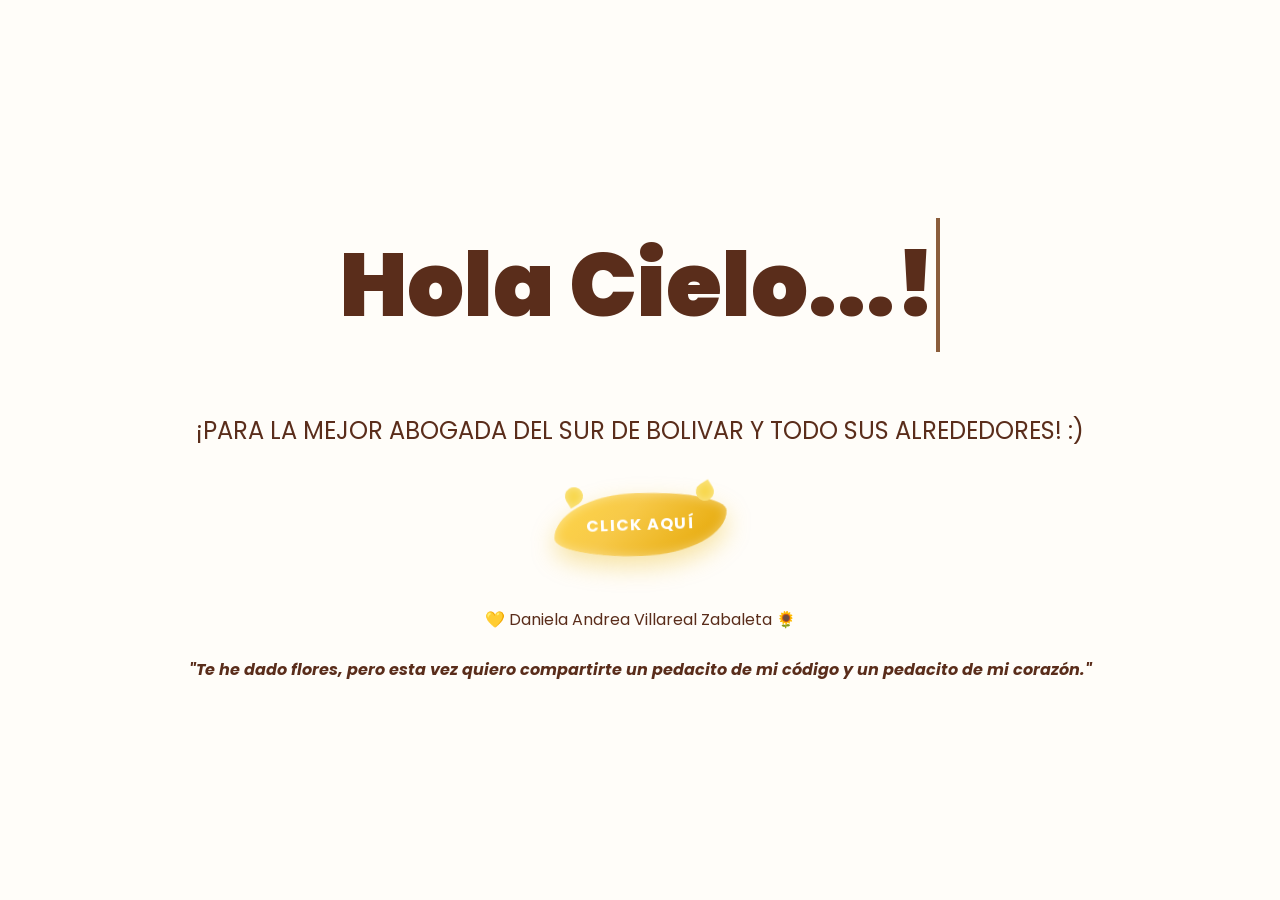
<file: index.html>
<!doctype html>
<html lang="es">
  <head>
    <meta charset="UTF-8" />
    <meta http-equiv="X-UA-Compatible" content="IE=edge" />
    <meta name="viewport" content="width=device-width, initial-scale=1.0" />
    <link rel="stylesheet" href="css/style.css" />
    <link rel="icon" href="img/flowers.png" type="image/x-icon" />
    <title>Flowers</title>
  </head>

  <body>
    <div class="greetings">
      <span class="typewriter-text">Hola Cielo...!</span>
    </div>
    <br />
    <div class="description">
      <span
        >¡PARA LA MEJOR ABOGADA DEL SUR DE BOLIVAR Y TODO SUS ALREDEDORES!
        :)</span
      >
    </div>
    <div class="flower-container">
      <!-- Las flores se agregarán y eliminarán aquí mediante JavaScript -->
    </div>
    <br />
    <div class="button">
      <button class="botones">
        <a href="flower.html" style="color: #fff">CLICK AQUÍ</a>
      </button>
    </div>
    <br />
    <br />
    <span>💛 Daniela Andrea Villareal Zabaleta 🌻</span>
    <br />
    <span
      ><b>
        <i>
          "Te he dado flores, pero esta vez quiero compartirte un pedacito de mi
          código y un pedacito de mi corazón."
        </i>
      </b></span
    >
    <script src="main.js"></script>
  </body>
</html>
</file>
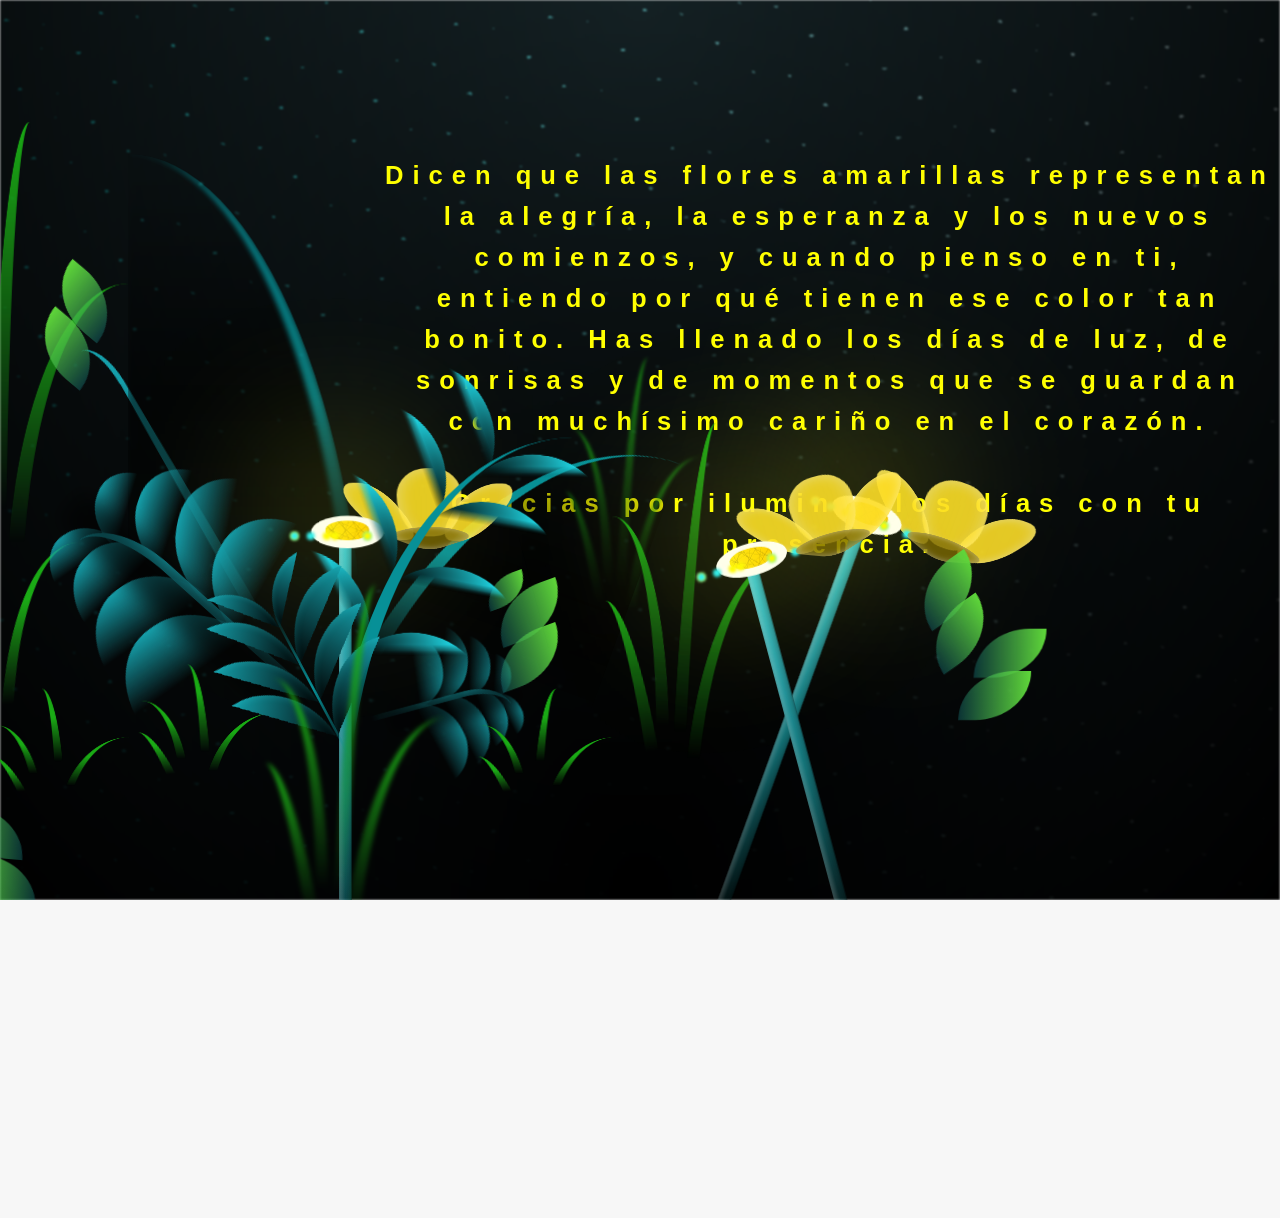
<file: flower.html>
<!doctype html>
<html lang="es">
  <head>
    <meta charset="UTF-8" />
    <meta http-equiv="X-UA-Compatible" content="IE=edge" />
    <meta name="viewport" content="width=device-width, initial-scale=1.0" />
    <link rel="stylesheet" href="css/style.css" />
    <link rel="stylesheet" href="css/main.css" />
    <link rel="icon" href="img/flowers.png" type="image/x-icon" />
    <title>Flower</title>
  </head>
  <body class="container">
    <audio src="sound/ChristianBasso&HaienQiu-Flowers.mp3" autoplay></audio>
    <div id="lyrics"></div>
    <h1 class="titulo">
      Dicen que las flores amarillas representan la alegría, la esperanza y los
      nuevos comienzos, y cuando pienso en ti, entiendo por qué tienen ese color
      tan bonito. Has llenado los días de luz, de sonrisas y de momentos que se
      guardan con muchísimo cariño en el corazón.
      <br />
      <br />
      Gracias por iluminar los días con tu presencia.
    </h1>

    <div class="night"></div>
    <div class="flower-container" aria-hidden="true"></div>
    <div class="flowers">
      <div class="flower flower--1">
        <div class="flower__leafs flower__leafs--1">
          <div class="flower__leaf flower__leaf--1"></div>
          <div class="flower__leaf flower__leaf--2"></div>
          <div class="flower__leaf flower__leaf--3"></div>
          <div class="flower__leaf flower__leaf--4"></div>
          <div class="flower__white-circle"></div>

          <div class="flower__light flower__light--1"></div>
          <div class="flower__light flower__light--2"></div>
          <div class="flower__light flower__light--3"></div>
          <div class="flower__light flower__light--4"></div>
          <div class="flower__light flower__light--5"></div>
          <div class="flower__light flower__light--6"></div>
          <div class="flower__light flower__light--7"></div>
          <div class="flower__light flower__light--8"></div>
        </div>
        <div class="flower__line">
          <div class="flower__line__leaf flower__line__leaf--1"></div>
          <div class="flower__line__leaf flower__line__leaf--2"></div>
          <div class="flower__line__leaf flower__line__leaf--3"></div>
          <div class="flower__line__leaf flower__line__leaf--4"></div>
          <div class="flower__line__leaf flower__line__leaf--5"></div>
          <div class="flower__line__leaf flower__line__leaf--6"></div>
        </div>
      </div>

      <div class="flower flower--2">
        <div class="flower__leafs flower__leafs--2">
          <div class="flower__leaf flower__leaf--1"></div>
          <div class="flower__leaf flower__leaf--2"></div>
          <div class="flower__leaf flower__leaf--3"></div>
          <div class="flower__leaf flower__leaf--4"></div>
          <div class="flower__white-circle"></div>

          <div class="flower__light flower__light--1"></div>
          <div class="flower__light flower__light--2"></div>
          <div class="flower__light flower__light--3"></div>
          <div class="flower__light flower__light--4"></div>
          <div class="flower__light flower__light--5"></div>
          <div class="flower__light flower__light--6"></div>
          <div class="flower__light flower__light--7"></div>
          <div class="flower__light flower__light--8"></div>
        </div>
        <div class="flower__line">
          <div class="flower__line__leaf flower__line__leaf--1"></div>
          <div class="flower__line__leaf flower__line__leaf--2"></div>
          <div class="flower__line__leaf flower__line__leaf--3"></div>
          <div class="flower__line__leaf flower__line__leaf--4"></div>
        </div>
      </div>

      <div class="flower flower--3">
        <div class="flower__leafs flower__leafs--3">
          <div class="flower__leaf flower__leaf--1"></div>
          <div class="flower__leaf flower__leaf--2"></div>
          <div class="flower__leaf flower__leaf--3"></div>
          <div class="flower__leaf flower__leaf--4"></div>
          <div class="flower__white-circle"></div>

          <div class="flower__light flower__light--1"></div>
          <div class="flower__light flower__light--2"></div>
          <div class="flower__light flower__light--3"></div>
          <div class="flower__light flower__light--4"></div>
          <div class="flower__light flower__light--5"></div>
          <div class="flower__light flower__light--6"></div>
          <div class="flower__light flower__light--7"></div>
          <div class="flower__light flower__light--8"></div>
        </div>
        <div class="flower__line">
          <div class="flower__line__leaf flower__line__leaf--1"></div>
          <div class="flower__line__leaf flower__line__leaf--2"></div>
          <div class="flower__line__leaf flower__line__leaf--3"></div>
          <div class="flower__line__leaf flower__line__leaf--4"></div>
        </div>
      </div>

      <div class="grow-ans" style="--d: 1.2s">
        <div class="flower__g-long">
          <div class="flower__g-long__top"></div>
          <div class="flower__g-long__bottom"></div>
        </div>
      </div>

      <div class="growing-grass">
        <div class="flower__grass flower__grass--1">
          <div class="flower__grass--top"></div>
          <div class="flower__grass--bottom"></div>
          <div class="flower__grass__leaf flower__grass__leaf--1"></div>
          <div class="flower__grass__leaf flower__grass__leaf--2"></div>
          <div class="flower__grass__leaf flower__grass__leaf--3"></div>
          <div class="flower__grass__leaf flower__grass__leaf--4"></div>
          <div class="flower__grass__leaf flower__grass__leaf--5"></div>
          <div class="flower__grass__leaf flower__grass__leaf--6"></div>
          <div class="flower__grass__leaf flower__grass__leaf--7"></div>
          <div class="flower__grass__leaf flower__grass__leaf--8"></div>
          <div class="flower__grass__overlay"></div>
        </div>
      </div>

      <div class="growing-grass">
        <div class="flower__grass flower__grass--2">
          <div class="flower__grass--top"></div>
          <div class="flower__grass--bottom"></div>
          <div class="flower__grass__leaf flower__grass__leaf--1"></div>
          <div class="flower__grass__leaf flower__grass__leaf--2"></div>
          <div class="flower__grass__leaf flower__grass__leaf--3"></div>
          <div class="flower__grass__leaf flower__grass__leaf--4"></div>
          <div class="flower__grass__leaf flower__grass__leaf--5"></div>
          <div class="flower__grass__leaf flower__grass__leaf--6"></div>
          <div class="flower__grass__leaf flower__grass__leaf--7"></div>
          <div class="flower__grass__leaf flower__grass__leaf--8"></div>
          <div class="flower__grass__overlay"></div>
        </div>
      </div>

      <div class="grow-ans" style="--d: 2.4s">
        <div class="flower__g-right flower__g-right--1">
          <div class="leaf"></div>
        </div>
      </div>

      <div class="grow-ans" style="--d: 2.8s">
        <div class="flower__g-right flower__g-right--2">
          <div class="leaf"></div>
        </div>
      </div>

      <div class="grow-ans" style="--d: 2.8s">
        <div class="flower__g-front">
          <div
            class="flower__g-front__leaf-wrapper flower__g-front__leaf-wrapper--1"
          >
            <div class="flower__g-front__leaf"></div>
          </div>
          <div
            class="flower__g-front__leaf-wrapper flower__g-front__leaf-wrapper--2"
          >
            <div class="flower__g-front__leaf"></div>
          </div>
          <div
            class="flower__g-front__leaf-wrapper flower__g-front__leaf-wrapper--3"
          >
            <div class="flower__g-front__leaf"></div>
          </div>
          <div
            class="flower__g-front__leaf-wrapper flower__g-front__leaf-wrapper--4"
          >
            <div class="flower__g-front__leaf"></div>
          </div>
          <div
            class="flower__g-front__leaf-wrapper flower__g-front__leaf-wrapper--5"
          >
            <div class="flower__g-front__leaf"></div>
          </div>
          <div
            class="flower__g-front__leaf-wrapper flower__g-front__leaf-wrapper--6"
          >
            <div class="flower__g-front__leaf"></div>
          </div>
          <div
            class="flower__g-front__leaf-wrapper flower__g-front__leaf-wrapper--7"
          >
            <div class="flower__g-front__leaf"></div>
          </div>
          <div
            class="flower__g-front__leaf-wrapper flower__g-front__leaf-wrapper--8"
          >
            <div class="flower__g-front__leaf"></div>
          </div>
          <div class="flower__g-front__line"></div>
        </div>
      </div>

      <div class="grow-ans" style="--d: 3.2s">
        <div class="flower__g-fr">
          <div class="leaf"></div>
          <div class="flower__g-fr__leaf flower__g-fr__leaf--1"></div>
          <div class="flower__g-fr__leaf flower__g-fr__leaf--2"></div>
          <div class="flower__g-fr__leaf flower__g-fr__leaf--3"></div>
          <div class="flower__g-fr__leaf flower__g-fr__leaf--4"></div>
          <div class="flower__g-fr__leaf flower__g-fr__leaf--5"></div>
          <div class="flower__g-fr__leaf flower__g-fr__leaf--6"></div>
          <div class="flower__g-fr__leaf flower__g-fr__leaf--7"></div>
          <div class="flower__g-fr__leaf flower__g-fr__leaf--8"></div>
        </div>
      </div>

      <div class="long-g long-g--0">
        <div class="grow-ans" style="--d: 3s">
          <div class="leaf leaf--0"></div>
        </div>
        <div class="grow-ans" style="--d: 2.2s">
          <div class="leaf leaf--1"></div>
        </div>
        <div class="grow-ans" style="--d: 3.4s">
          <div class="leaf leaf--2"></div>
        </div>
        <div class="grow-ans" style="--d: 3.6s">
          <div class="leaf leaf--3"></div>
        </div>
      </div>

      <div class="long-g long-g--1">
        <div class="grow-ans" style="--d: 3.6s">
          <div class="leaf leaf--0"></div>
        </div>
        <div class="grow-ans" style="--d: 3.8s">
          <div class="leaf leaf--1"></div>
        </div>
        <div class="grow-ans" style="--d: 4s">
          <div class="leaf leaf--2"></div>
        </div>
        <div class="grow-ans" style="--d: 4.2s">
          <div class="leaf leaf--3"></div>
        </div>
      </div>

      <div class="long-g long-g--2">
        <div class="grow-ans" style="--d: 4s">
          <div class="leaf leaf--0"></div>
        </div>
        <div class="grow-ans" style="--d: 4.2s">
          <div class="leaf leaf--1"></div>
        </div>
        <div class="grow-ans" style="--d: 4.4s">
          <div class="leaf leaf--2"></div>
        </div>
        <div class="grow-ans" style="--d: 4.6s">
          <div class="leaf leaf--3"></div>
        </div>
      </div>

      <div class="long-g long-g--3">
        <div class="grow-ans" style="--d: 4s">
          <div class="leaf leaf--0"></div>
        </div>
        <div class="grow-ans" style="--d: 4.2s">
          <div class="leaf leaf--1"></div>
        </div>
        <div class="grow-ans" style="--d: 3s">
          <div class="leaf leaf--2"></div>
        </div>
        <div class="grow-ans" style="--d: 3.6s">
          <div class="leaf leaf--3"></div>
        </div>
      </div>

      <div class="long-g long-g--4">
        <div class="grow-ans" style="--d: 4s">
          <div class="leaf leaf--0"></div>
        </div>
        <div class="grow-ans" style="--d: 4.2s">
          <div class="leaf leaf--1"></div>
        </div>
        <div class="grow-ans" style="--d: 3s">
          <div class="leaf leaf--2"></div>
        </div>
        <div class="grow-ans" style="--d: 3.6s">
          <div class="leaf leaf--3"></div>
        </div>
      </div>

      <div class="long-g long-g--5">
        <div class="grow-ans" style="--d: 4s">
          <div class="leaf leaf--0"></div>
        </div>
        <div class="grow-ans" style="--d: 4.2s">
          <div class="leaf leaf--1"></div>
        </div>
        <div class="grow-ans" style="--d: 3s">
          <div class="leaf leaf--2"></div>
        </div>
        <div class="grow-ans" style="--d: 3.6s">
          <div class="leaf leaf--3"></div>
        </div>
      </div>

      <div class="long-g long-g--6">
        <div class="grow-ans" style="--d: 4.2s">
          <div class="leaf leaf--0"></div>
        </div>
        <div class="grow-ans" style="--d: 4.4s">
          <div class="leaf leaf--1"></div>
        </div>
        <div class="grow-ans" style="--d: 4.6s">
          <div class="leaf leaf--2"></div>
        </div>
        <div class="grow-ans" style="--d: 4.8s">
          <div class="leaf leaf--3"></div>
        </div>
      </div>

      <div class="long-g long-g--7">
        <div class="grow-ans" style="--d: 3s">
          <div class="leaf leaf--0"></div>
        </div>
        <div class="grow-ans" style="--d: 3.2s">
          <div class="leaf leaf--1"></div>
        </div>
        <div class="grow-ans" style="--d: 3.5s">
          <div class="leaf leaf--2"></div>
        </div>
        <div class="grow-ans" style="--d: 3.6s">
          <div class="leaf leaf--3"></div>
        </div>
      </div>
    </div>
    <script src="anim.js"></script>
    <script src="main.js"></script>
  </body>
</html>
</file>
<file: css/style.css>
@import url('https://fonts.googleapis.com/css2?family=Poppins:ital,wght@0,500;1,900&display=swap');
:root {
    --title-size: clamp(3.2rem, 7vw, 7rem);
    --subtitle-size: clamp(1rem, 2.5vw, 1.5rem);
    --button-text-size: clamp(0.85rem, 1.6vw, 1rem);
    --button-padding-y: clamp(0.9rem, 1.7vw, 1.2rem);
    --button-padding-x: clamp(1.3rem, 4vw, 2rem);
}

html, body {
    margin: 0;
    width: 100%;
    height: 100%;
    max-width: 100%;
    overflow: hidden;
    overscroll-behavior: none;
}

*{
    font-family: 'Poppins',cursive;
    box-sizing: border-box;
}
body{
    color: #5a2d1b;
    width: 100%;
    min-height: 100dvh;
    display: flex;
    flex-direction: column;
    align-items: center;
    justify-content: center;
    background-color: #fffdf9;
    padding: 2rem 1rem;
    text-align: center;
    overflow: hidden;
    overscroll-behavior: none;
}

.botones{
    padding: 0;
    border: none;
    background: transparent;
    border-radius: 999px;
}

.botones a{
    position: relative;
    display: inline-flex;
    align-items: center;
    justify-content: center;
    padding: var(--button-padding-y) var(--button-padding-x);
    min-width: min(170px, 62vw);
    background: linear-gradient(135deg, #ffd74a 0%, #f7c948 40%, #e3a400 100%);
    color: #fff;
    border-radius: 48% 52% 50% 50% / 68% 32% 68% 32%;
    text-decoration: none;
    font-weight: 700;
    letter-spacing: 0.08em;
    box-shadow: 0 10px 24px rgba(231, 180, 0, 0.35), inset 0 0 12px rgba(255,255,255,0.42);
    transform: rotate(-2deg);
    transition: transform 0.25s ease, box-shadow 0.25s ease, filter 0.25s ease;
}

.botones a::before,
.botones a::after {
    content: "";
    position: absolute;
    width: 18px;
    height: 18px;
    background: #f8d74b;
    border-radius: 50% 50% 50% 0;
    box-shadow: inset 0 0 8px rgba(255,255,255,0.4);
    top: -8px;
}

.botones a::before {
    left: 12px;
    transform: rotate(-30deg);
}

.botones a::after {
    right: 12px;
    transform: rotate(150deg);
}

.botones a:hover {
    transform: rotate(2deg) scale(1.03);
    box-shadow: 0 14px 28px rgba(231, 180, 0, 0.42), inset 0 0 12px rgba(255,255,255,0.52);
    filter: brightness(1.04);
}

.botones a:focus{
    background: linear-gradient(135deg, #ffe77a 0%, #fcd53c 40%, #dd9d00 100%);
    outline: none;
}

.greetings{
    font-size: var(--title-size);
    font-weight: 900;
}

.typewriter-text {
    display: inline-block;
    overflow: hidden;
    white-space: nowrap;
    width: 0;
    border-right: 4px solid #8b5e3c;
    color: #5a2d1b;
    animation: typing 2.8s steps(10, end) 0.4s forwards,
               blink 0.75s step-end infinite 3.2s,
               glow 2.5s ease-in-out infinite;
}

@keyframes typing {
    from { width: 0; }
    to { width: 10ch; }
}

@keyframes blink {
    50% { border-color: transparent; }
}

@keyframes glow{
    0%, 100%{
        color: #5a2d1b;
        text-shadow: 0 0 12px rgba(139, 94, 60, 0.25), 0 0 30px rgba(139, 94, 60, 0.18);
    }
    10%, 90%{
        color: #3c2015;
        text-shadow: none;
    }
}

.description{
    font-size: var(--subtitle-size);
    margin-bottom: 20px;
    color: #5a2d1b;
}

.button a{
    text-decoration: none;
    font-size: var(--button-text-size);
    color: #111;
}

@media screen and (max-width: 574px){
    body {
        padding: 1.5rem 0.9rem;
        overflow: hidden;
        overscroll-behavior: none;
        min-height: 100dvh;
    }

    .greetings{
        display: block;
        font-size: var(--title-size);
        font-weight: 800;
        line-height: 1.1;
        text-align: center;
    }

    .description{
        font-size: var(--subtitle-size);
        line-height: 1.4;
        max-width: 90vw;
    }

    .button a{
        font-size: var(--button-text-size);
    }
}

.flower-container {
    position: fixed;
    inset: 0;
    pointer-events: none;
    z-index: 0;
    overflow: hidden;
}

.flower {
    width: 200px;
    height: 200px;
    margin: 10px;
    position: relative;
    z-index: 30;
}

.petal {
    position: absolute;
    top: -18px;
    left: 0;
    width: 14px;
    height: 24px;
    background: linear-gradient(180deg, #fff8b0 0%, #ffd93d 30%, #f4b400 100%);
    border-radius: 60% 0 60% 0;
    opacity: 0;
    box-shadow: 0 0 10px rgba(255, 216, 61, 0.8);
    transform: rotate(25deg);
    animation: petal-fall linear infinite;
}

@keyframes petal-fall {
    0% {
        opacity: 0;
        transform: translate3d(0, -20px, 0) rotate(0deg) scale(0.9);
    }
    12% {
        opacity: 1;
    }
    100% {
        opacity: 0;
        transform: translate3d(var(--drift), 110vh, 0) rotate(240deg) scale(1.1);
    }
}

.p1 { transform: translate(-50%, -50%) rotate(0deg); }
.p2 { transform: translate(-50%, -50%) rotate(36deg); }
.p3 { transform: translate(-50%, -50%) rotate(72deg); }
.p4 { transform: translate(-50%, -50%) rotate(108deg); }
.p5 { transform: translate(-50%, -50%) rotate(144deg); }
.p6 { transform: translate(-50%, -50%) rotate(180deg); }
.p7 { transform: translate(-50%, -50%) rotate(216deg); }
.p8 { transform: translate(-50%, -50%) rotate(252deg); }
.p9 { transform: translate(-50%, -50%) rotate(288deg); }
.p10 { transform: translate(-50%, -50%) rotate(324deg); }

@keyframes fadeInPetal {
    from {
        opacity: 0;
    }
    to {
        opacity: 1;
    }
}

@keyframes fadeOutPetal {
    from {
        opacity: 1;
    }
    to {
        opacity: 0;
    }
}
</file>
<file: css/main.css>
*,
*::after,
*::before {
  padding: 0;
  margin: 0;
  box-sizing: border-box;
}

:root {
  --dark-color: #000;
  --title-size: clamp(1rem, 2vw, 2.1rem);
  --lyrics-size: clamp(0.8rem, 1.7vw, 1.8rem);
}

html, body {
  width: 100%;
  height: 100%;
  max-width: 100%;
  overflow: hidden;
  overscroll-behavior: none;
}

body {
  position: relative;
  display: flex;
  align-items: flex-end;
  justify-content: center;
  min-height: 100dvh;
  background-color: var(--dark-color);
  overflow: hidden;
  overscroll-behavior: none;
  perspective: 1000px;
  padding: 1.5rem;
}

#lyrics {
  font-size: var(--lyrics-size);
  font-family: "Franklin Gothic Medium", "Arial Narrow", Arial, sans-serif;
  color: white;
  position: absolute;
  margin-bottom: 20%;
  z-index: 1;
  font-weight: bold;
  letter-spacing: 0.2em;
}

.titulo {
  max-width: min(90vw, 900px);
  margin-bottom: 180px;
  font-size: var(--title-size);
  font-family: "Arial Narrow", Arial, sans-serif;
  color: yellow;
  position: absolute;
  font-weight: bold;
  letter-spacing: clamp(0.08rem, 0.7vw, 0.6rem);
  opacity: 0;
  animation: fadeIn 3s ease-in-out forwards;
  text-align: center;
  line-height: 1.6;
}
@keyframes fadeIn {
  from {
    opacity: 0;
  }
  to {
    opacity: 1;
  }
}

.night {
  z-index: -1;
  position: absolute;
  left: 50%;
  top: 0;
  transform: translateX(-50%);
  width: 100%;
  height: 100%;
  filter: blur(0.1vmin);
  background-image: radial-gradient(
      ellipse at top,
      transparent 0%,
      var(--dark-color)
    ),
    radial-gradient(
      ellipse at bottom,
      var(--dark-color),
      rgba(145, 233, 255, 0.2)
    ),
    repeating-linear-gradient(
      220deg,
      rgb(0, 0, 0) 0px,
      rgb(0, 0, 0) 19px,
      transparent 19px,
      transparent 22px
    ),
    repeating-linear-gradient(
      189deg,
      rgb(0, 0, 0) 0px,
      rgb(0, 0, 0) 19px,
      transparent 19px,
      transparent 22px
    ),
    repeating-linear-gradient(
      148deg,
      rgb(0, 0, 0) 0px,
      rgb(0, 0, 0) 19px,
      transparent 19px,
      transparent 22px
    ),
    linear-gradient(90deg, rgb(0, 255, 250), rgb(240, 240, 240));
}

.flowers {
  position: relative;
  width: min(90vw, 1000px);
  height: min(80vh, 900px);
  transform: scale(0.9);
  transform-origin: center bottom;
}

@media only screen and (max-width: 600px) {
  body {
    padding: 1rem;
  }

  #lyrics {
    font-size: clamp(0.7rem, 2.4vw, 0.95rem);
    margin-bottom: 54vh;
    letter-spacing: 0.15em;
    max-width: 90vw;
    text-align: center;
  }

  .titulo {
    max-width: 92vw;
    margin-bottom: 14rem;
    font-size: clamp(0.9rem, 3.2vw, 1.4rem);
    letter-spacing: 0.1em;
    line-height: 1.5;
  }

  .flowers {
    width: 110vw;
    height: 75vh;
    margin-bottom: 5vh;
    transform: scale(0.68);
    transform-origin: center bottom;
  }
}

.flower {
  position: absolute;
  bottom: 10vmin;
  transform-origin: bottom center;
  z-index: 10;
  --fl-speed: 0.8s;
}
.flower--1 {
  -webkit-animation: moving-flower-1 4s linear infinite;
  animation: moving-flower-1 4s linear infinite;
}
.flower--1 .flower__line {
  height: 70vmin;
  -webkit-animation-delay: 0.3s;
  animation-delay: 0.3s;
}
.flower--1 .flower__line__leaf--1 {
  -webkit-animation: blooming-leaf-right var(--fl-speed) 1.6s backwards;
  animation: blooming-leaf-right var(--fl-speed) 1.6s backwards;
}
.flower--1 .flower__line__leaf--2 {
  -webkit-animation: blooming-leaf-right var(--fl-speed) 1.4s backwards;
  animation: blooming-leaf-right var(--fl-speed) 1.4s backwards;
}
.flower--1 .flower__line__leaf--3 {
  -webkit-animation: blooming-leaf-left var(--fl-speed) 1.2s backwards;
  animation: blooming-leaf-left var(--fl-speed) 1.2s backwards;
}
.flower--1 .flower__line__leaf--4 {
  -webkit-animation: blooming-leaf-left var(--fl-speed) 1s backwards;
  animation: blooming-leaf-left var(--fl-speed) 1s backwards;
}
.flower--1 .flower__line__leaf--5 {
  -webkit-animation: blooming-leaf-right var(--fl-speed) 1.8s backwards;
  animation: blooming-leaf-right var(--fl-speed) 1.8s backwards;
}
.flower--1 .flower__line__leaf--6 {
  -webkit-animation: blooming-leaf-left var(--fl-speed) 2s backwards;
  animation: blooming-leaf-left var(--fl-speed) 2s backwards;
}
.flower--2 {
  left: 50%;
  transform: rotate(20deg);
  -webkit-animation: moving-flower-2 4s linear infinite;
  animation: moving-flower-2 4s linear infinite;
}
.flower--2 .flower__line {
  height: 60vmin;
  -webkit-animation-delay: 0.6s;
  animation-delay: 0.6s;
}
.flower--2 .flower__line__leaf--1 {
  -webkit-animation: blooming-leaf-right var(--fl-speed) 1.9s backwards;
  animation: blooming-leaf-right var(--fl-speed) 1.9s backwards;
}
.flower--2 .flower__line__leaf--2 {
  -webkit-animation: blooming-leaf-right var(--fl-speed) 1.7s backwards;
  animation: blooming-leaf-right var(--fl-speed) 1.7s backwards;
}
.flower--2 .flower__line__leaf--3 {
  -webkit-animation: blooming-leaf-left var(--fl-speed) 1.5s backwards;
  animation: blooming-leaf-left var(--fl-speed) 1.5s backwards;
}
.flower--2 .flower__line__leaf--4 {
  -webkit-animation: blooming-leaf-left var(--fl-speed) 1.3s backwards;
  animation: blooming-leaf-left var(--fl-speed) 1.3s backwards;
}
.flower--3 {
  left: 50%;
  transform: rotate(-15deg);
  -webkit-animation: moving-flower-3 4s linear infinite;
  animation: moving-flower-3 4s linear infinite;
}
.flower--3 .flower__line {
  -webkit-animation-delay: 0.9s;
  animation-delay: 0.9s;
}
.flower--3 .flower__line__leaf--1 {
  -webkit-animation: blooming-leaf-right var(--fl-speed) 2.5s backwards;
  animation: blooming-leaf-right var(--fl-speed) 2.5s backwards;
}
.flower--3 .flower__line__leaf--2 {
  -webkit-animation: blooming-leaf-right var(--fl-speed) 2.3s backwards;
  animation: blooming-leaf-right var(--fl-speed) 2.3s backwards;
}
.flower--3 .flower__line__leaf--3 {
  -webkit-animation: blooming-leaf-left var(--fl-speed) 2.1s backwards;
  animation: blooming-leaf-left var(--fl-speed) 2.1s backwards;
}
.flower--3 .flower__line__leaf--4 {
  -webkit-animation: blooming-leaf-left var(--fl-speed) 1.9s backwards;
  animation: blooming-leaf-left var(--fl-speed) 1.9s backwards;
}
.flower__leafs {
  position: relative;
  -webkit-animation: blooming-flower 2s backwards;
  animation: blooming-flower 2s backwards;
}
.flower__leafs--1 {
  -webkit-animation-delay: 1.1s;
  animation-delay: 1.1s;
}
.flower__leafs--2 {
  -webkit-animation-delay: 1.4s;
  animation-delay: 1.4s;
}
.flower__leafs--3 {
  -webkit-animation-delay: 1.7s;
  animation-delay: 1.7s;
}
.flower__leafs::after {
  content: "";
  position: absolute;
  left: 0;
  top: 0;
  transform: translate(-50%, -100%);
  width: 8vmin;
  height: 8vmin;
  background-color: #f9fd25;
  /* background-color: #fd2525; */
  filter: blur(10vmin);
}
.flower__leaf {
  position: absolute;
  bottom: 0;
  left: 50%;
  width: 8vmin;
  height: 11vmin;
  border-radius: 51% 49% 47% 53%/44% 45% 55% 69%;
  background-color: #253bfd;
  background-color: #fddd25;
  transform-origin: bottom center;
  opacity: 0.9;
  box-shadow: inset 0 0 2vmin rgba(255, 255, 255, 0.5);
}
.flower__leaf--1 {
  transform: translate(-10%, 1%) rotateY(40deg) rotateX(-50deg);
}
.flower__leaf--2 {
  transform: translate(-50%, -4%) rotateX(40deg);
}
.flower__leaf--3 {
  transform: translate(-90%, 0%) rotateY(45deg) rotateX(50deg);
}
.flower__leaf--4 {
  width: 8vmin;
  height: 8vmin;
  transform-origin: bottom left;
  border-radius: 4vmin 10vmin 4vmin 4vmin;
  transform: translate(0%, 18%) rotateX(70deg) rotate(-43deg);
  background-color: #7c6901;
  z-index: 1;
  opacity: 0.8;
}
.flower__white-circle {
  position: absolute;
  left: -3.5vmin;
  top: -3vmin;
  width: 9vmin;
  height: 4vmin;
  border-radius: 50%;
  background-color: #fff;
}
.flower__white-circle::after {
  content: "";
  position: absolute;
  left: 50%;
  top: 45%;
  transform: translate(-50%, -50%);
  width: 60%;
  height: 60%;
  border-radius: inherit;
  background-image: repeating-linear-gradient(
      135deg,
      rgba(0, 0, 0, 0.03) 0px,
      rgba(0, 0, 0, 0.03) 1px,
      transparent 1px,
      transparent 12px
    ),
    repeating-linear-gradient(
      45deg,
      rgba(0, 0, 0, 0.03) 0px,
      rgba(0, 0, 0, 0.03) 1px,
      transparent 1px,
      transparent 12px
    ),
    repeating-linear-gradient(
      67.5deg,
      rgba(0, 0, 0, 0.03) 0px,
      rgba(0, 0, 0, 0.03) 1px,
      transparent 1px,
      transparent 12px
    ),
    repeating-linear-gradient(
      135deg,
      rgba(0, 0, 0, 0.03) 0px,
      rgba(0, 0, 0, 0.03) 1px,
      transparent 1px,
      transparent 12px
    ),
    repeating-linear-gradient(
      45deg,
      rgba(0, 0, 0, 0.03) 0px,
      rgba(0, 0, 0, 0.03) 1px,
      transparent 1px,
      transparent 12px
    ),
    repeating-linear-gradient(
      112.5deg,
      rgba(0, 0, 0, 0.03) 0px,
      rgba(0, 0, 0, 0.03) 1px,
      transparent 1px,
      transparent 12px
    ),
    repeating-linear-gradient(
      112.5deg,
      rgba(0, 0, 0, 0.03) 0px,
      rgba(0, 0, 0, 0.03) 1px,
      transparent 1px,
      transparent 12px
    ),
    repeating-linear-gradient(
      45deg,
      rgba(0, 0, 0, 0.03) 0px,
      rgba(0, 0, 0, 0.03) 1px,
      transparent 1px,
      transparent 12px
    ),
    repeating-linear-gradient(
      22.5deg,
      rgba(0, 0, 0, 0.03) 0px,
      rgba(0, 0, 0, 0.03) 1px,
      transparent 1px,
      transparent 12px
    ),
    repeating-linear-gradient(
      45deg,
      rgba(0, 0, 0, 0.03) 0px,
      rgba(0, 0, 0, 0.03) 1px,
      transparent 1px,
      transparent 12px
    ),
    repeating-linear-gradient(
      22.5deg,
      rgba(0, 0, 0, 0.03) 0px,
      rgba(0, 0, 0, 0.03) 1px,
      transparent 1px,
      transparent 12px
    ),
    repeating-linear-gradient(
      135deg,
      rgba(0, 0, 0, 0.03) 0px,
      rgba(0, 0, 0, 0.03) 1px,
      transparent 1px,
      transparent 12px
    ),
    repeating-linear-gradient(
      157.5deg,
      rgba(0, 0, 0, 0.03) 0px,
      rgba(0, 0, 0, 0.03) 1px,
      transparent 1px,
      transparent 12px
    ),
    repeating-linear-gradient(
      67.5deg,
      rgba(0, 0, 0, 0.03) 0px,
      rgba(0, 0, 0, 0.03) 1px,
      transparent 1px,
      transparent 12px
    ),
    repeating-linear-gradient(
      67.5deg,
      rgba(0, 0, 0, 0.03) 0px,
      rgba(0, 0, 0, 0.03) 1px,
      transparent 1px,
      transparent 12px
    ),
    linear-gradient(90deg, rgb(255, 235, 18), rgb(255, 206, 0));
}
.flower__line {
  height: 55vmin;
  width: 1.5vmin;
  background-image: linear-gradient(
      to left,
      rgba(0, 0, 0, 0.2),
      transparent,
      rgba(255, 255, 255, 0.2)
    ),
    linear-gradient(to top, transparent 10%, #14757a, #39c6d6);
  box-shadow: inset 0 0 2px rgba(0, 0, 0, 0.5);
  -webkit-animation: grow-flower-tree 4s backwards;
  animation: grow-flower-tree 4s backwards;
}
.flower__line__leaf {
  --w: 7vmin;
  --h: calc(var(--w) + 2vmin);
  position: absolute;
  top: 20%;
  left: 90%;
  width: var(--w);
  height: var(--h);
  border-top-right-radius: var(--h);
  border-bottom-left-radius: var(--h);
  background-image: linear-gradient(to top, rgba(20, 117, 122, 0.4), #5ed639);
}
.flower__line__leaf--1 {
  transform: rotate(70deg) rotateY(30deg);
}
.flower__line__leaf--2 {
  top: 45%;
  transform: rotate(70deg) rotateY(30deg);
}
.flower__line__leaf--3,
.flower__line__leaf--4,
.flower__line__leaf--6 {
  border-top-right-radius: 0;
  border-bottom-left-radius: 0;
  border-top-left-radius: var(--h);
  border-bottom-right-radius: var(--h);
  left: -460%;
  top: 12%;
  transform: rotate(-70deg) rotateY(30deg);
}
.flower__line__leaf--4 {
  top: 40%;
}
.flower__line__leaf--5 {
  top: 0;
  transform-origin: left;
  transform: rotate(70deg) rotateY(30deg) scale(0.6);
}
.flower__line__leaf--6 {
  top: -2%;
  left: -450%;
  transform-origin: right;
  transform: rotate(-70deg) rotateY(30deg) scale(0.6);
}
.flower__light {
  position: absolute;
  bottom: 0vmin;
  width: 1vmin;
  height: 1vmin;
  background-color: rgb(255, 251, 0);
  border-radius: 50%;
  filter: blur(0.2vmin);
  -webkit-animation: light-ans 4s linear infinite backwards;
  animation: light-ans 4s linear infinite backwards;
}
.flower__light:nth-child(odd) {
  background-color: #23f0ff;
}
.flower__light--1 {
  left: -2vmin;
  -webkit-animation-delay: 1s;
  animation-delay: 1s;
}
.flower__light--2 {
  left: 3vmin;
  -webkit-animation-delay: 0.5s;
  animation-delay: 0.5s;
}
.flower__light--3 {
  left: -6vmin;
  -webkit-animation-delay: 0.3s;
  animation-delay: 0.3s;
}
.flower__light--4 {
  left: 6vmin;
  -webkit-animation-delay: 0.9s;
  animation-delay: 0.9s;
}
.flower__light--5 {
  left: -1vmin;
  -webkit-animation-delay: 1.5s;
  animation-delay: 1.5s;
}
.flower__light--6 {
  left: -4vmin;
  -webkit-animation-delay: 3s;
  animation-delay: 3s;
}
.flower__light--7 {
  left: 3vmin;
  -webkit-animation-delay: 2s;
  animation-delay: 2s;
}
.flower__light--8 {
  left: -6vmin;
  -webkit-animation-delay: 3.5s;
  animation-delay: 3.5s;
}
.flower__grass {
  --c: #159faa;
  --line-w: 1.5vmin;
  position: absolute;
  bottom: 12vmin;
  left: -7vmin;
  display: flex;
  flex-direction: column;
  align-items: flex-end;
  z-index: 20;
  transform-origin: bottom center;
  transform: rotate(-48deg) rotateY(40deg);
}
.flower__grass--1 {
  -webkit-animation: moving-grass 2s linear infinite;
  animation: moving-grass 2s linear infinite;
}
.flower__grass--2 {
  left: 2vmin;
  bottom: 10vmin;
  transform: scale(0.5) rotate(75deg) rotateX(10deg) rotateY(-200deg);
  opacity: 0.8;
  z-index: 0;
  -webkit-animation: moving-grass--2 1.5s linear infinite;
  animation: moving-grass--2 1.5s linear infinite;
}
.flower__grass--top {
  width: 7vmin;
  height: 10vmin;
  border-top-right-radius: 100%;
  border-right: var(--line-w) solid var(--c);
  transform-origin: bottom center;
  transform: rotate(-2deg);
}
.flower__grass--bottom {
  margin-top: -2px;
  width: var(--line-w);
  height: 25vmin;
  background-image: linear-gradient(to top, transparent, var(--c));
}
.flower__grass__leaf {
  --size: 10vmin;
  position: absolute;
  width: calc(var(--size) * 2.1);
  height: var(--size);
  border-top-left-radius: var(--size);
  border-top-right-radius: var(--size);
  background-image: linear-gradient(
    to top,
    transparent,
    transparent 30%,
    var(--c)
  );
  z-index: 100;
}
.flower__grass__leaf--1 {
  top: -6%;
  left: 30%;
  --size: 6vmin;
  transform: rotate(-20deg);
  -webkit-animation: growing-grass-ans--1 2s 2.6s backwards;
  animation: growing-grass-ans--1 2s 2.6s backwards;
}
@-webkit-keyframes growing-grass-ans--1 {
  0% {
    transform-origin: bottom left;
    transform: rotate(-20deg) scale(0);
  }
}
@keyframes growing-grass-ans--1 {
  0% {
    transform-origin: bottom left;
    transform: rotate(-20deg) scale(0);
  }
}
.flower__grass__leaf--2 {
  top: -5%;
  left: -110%;
  --size: 6vmin;
  transform: rotate(10deg);
  -webkit-animation: growing-grass-ans--2 2s 2.4s linear backwards;
  animation: growing-grass-ans--2 2s 2.4s linear backwards;
}
@-webkit-keyframes growing-grass-ans--2 {
  0% {
    transform-origin: bottom right;
    transform: rotate(10deg) scale(0);
  }
}
@keyframes growing-grass-ans--2 {
  0% {
    transform-origin: bottom right;
    transform: rotate(10deg) scale(0);
  }
}
.flower__grass__leaf--3 {
  top: 5%;
  left: 60%;
  --size: 8vmin;
  transform: rotate(-18deg) rotateX(-20deg);
  -webkit-animation: growing-grass-ans--3 2s 2.2s linear backwards;
  animation: growing-grass-ans--3 2s 2.2s linear backwards;
}
@-webkit-keyframes growing-grass-ans--3 {
  0% {
    transform-origin: bottom left;
    transform: rotate(-18deg) rotateX(-20deg) scale(0);
  }
}
@keyframes growing-grass-ans--3 {
  0% {
    transform-origin: bottom left;
    transform: rotate(-18deg) rotateX(-20deg) scale(0);
  }
}
.flower__grass__leaf--4 {
  top: 6%;
  left: -135%;
  --size: 8vmin;
  transform: rotate(2deg);
  -webkit-animation: growing-grass-ans--4 2s 2s linear backwards;
  animation: growing-grass-ans--4 2s 2s linear backwards;
}
@-webkit-keyframes growing-grass-ans--4 {
  0% {
    transform-origin: bottom right;
    transform: rotate(2deg) scale(0);
  }
}
@keyframes growing-grass-ans--4 {
  0% {
    transform-origin: bottom right;
    transform: rotate(2deg) scale(0);
  }
}
.flower__grass__leaf--5 {
  top: 20%;
  left: 60%;
  --size: 10vmin;
  transform: rotate(-24deg) rotateX(-20deg);
  -webkit-animation: growing-grass-ans--5 2s 1.8s linear backwards;
  animation: growing-grass-ans--5 2s 1.8s linear backwards;
}
@-webkit-keyframes growing-grass-ans--5 {
  0% {
    transform-origin: bottom left;
    transform: rotate(-24deg) rotateX(-20deg) scale(0);
  }
}
@keyframes growing-grass-ans--5 {
  0% {
    transform-origin: bottom left;
    transform: rotate(-24deg) rotateX(-20deg) scale(0);
  }
}
.flower__grass__leaf--6 {
  top: 22%;
  left: -180%;
  --size: 10vmin;
  transform: rotate(10deg);
  -webkit-animation: growing-grass-ans--6 2s 1.6s linear backwards;
  animation: growing-grass-ans--6 2s 1.6s linear backwards;
}
@-webkit-keyframes growing-grass-ans--6 {
  0% {
    transform-origin: bottom right;
    transform: rotate(10deg) scale(0);
  }
}
@keyframes growing-grass-ans--6 {
  0% {
    transform-origin: bottom right;
    transform: rotate(10deg) scale(0);
  }
}
.flower__grass__leaf--7 {
  top: 39%;
  left: 70%;
  --size: 10vmin;
  transform: rotate(-10deg);
  -webkit-animation: growing-grass-ans--7 2s 1.4s linear backwards;
  animation: growing-grass-ans--7 2s 1.4s linear backwards;
}
@-webkit-keyframes growing-grass-ans--7 {
  0% {
    transform-origin: bottom left;
    transform: rotate(-10deg) scale(0);
  }
}
@keyframes growing-grass-ans--7 {
  0% {
    transform-origin: bottom left;
    transform: rotate(-10deg) scale(0);
  }
}
.flower__grass__leaf--8 {
  top: 40%;
  left: -215%;
  --size: 11vmin;
  transform: rotate(10deg);
  -webkit-animation: growing-grass-ans--8 2s 1.2s linear backwards;
  animation: growing-grass-ans--8 2s 1.2s linear backwards;
}
@-webkit-keyframes growing-grass-ans--8 {
  0% {
    transform-origin: bottom right;
    transform: rotate(10deg) scale(0);
  }
}
@keyframes growing-grass-ans--8 {
  0% {
    transform-origin: bottom right;
    transform: rotate(10deg) scale(0);
  }
}
.flower__grass__overlay {
  position: absolute;
  top: -10%;
  right: 0%;
  width: 100%;
  height: 100%;
  background-color: rgba(0, 0, 0, 0.6);
  filter: blur(1.5vmin);
  z-index: 100;
}
.flower__g-long {
  --w: 2vmin;
  --h: 6vmin;
  --c: #159faa;
  position: absolute;
  bottom: 10vmin;
  left: -3vmin;
  transform-origin: bottom center;
  transform: rotate(-30deg) rotateY(-20deg);
  display: flex;
  flex-direction: column;
  align-items: flex-end;
  -webkit-animation: flower-g-long-ans 3s linear infinite;
  animation: flower-g-long-ans 3s linear infinite;
}
@-webkit-keyframes flower-g-long-ans {
  0%,
  100% {
    transform: rotate(-30deg) rotateY(-20deg);
  }
  50% {
    transform: rotate(-32deg) rotateY(-20deg);
  }
}
@keyframes flower-g-long-ans {
  0%,
  100% {
    transform: rotate(-30deg) rotateY(-20deg);
  }
  50% {
    transform: rotate(-32deg) rotateY(-20deg);
  }
}
.flower__g-long__top {
  top: calc(var(--h) * -1);
  width: calc(var(--w) + 1vmin);
  height: var(--h);
  border-top-right-radius: 100%;
  border-right: 0.7vmin solid var(--c);
  transform: translate(-0.7vmin, 1vmin);
}
.flower__g-long__bottom {
  width: var(--w);
  height: 50vmin;
  transform-origin: bottom center;
  background-image: linear-gradient(to top, transparent 30%, var(--c));
  box-shadow: inset 0 0 2px rgba(0, 0, 0, 0.5);
  -webkit-clip-path: polygon(35% 0, 65% 1%, 100% 100%, 0% 100%);
  clip-path: polygon(35% 0, 65% 1%, 100% 100%, 0% 100%);
}
.flower__g-right {
  position: absolute;
  bottom: 6vmin;
  left: -2vmin;
  transform-origin: bottom left;
  transform: rotate(20deg);
}
.flower__g-right .leaf {
  width: 30vmin;
  height: 50vmin;
  border-top-left-radius: 100%;
  border-left: 2vmin solid #079097;
  background-image: linear-gradient(
    to bottom,
    transparent,
    var(--dark-color) 60%
  );
  -webkit-mask-image: linear-gradient(to top, transparent 30%, #079097 60%);
}
.flower__g-right--1 {
  -webkit-animation: flower-g-right-ans 2.5s linear infinite;
  animation: flower-g-right-ans 2.5s linear infinite;
}
.flower__g-right--2 {
  left: 5vmin;
  transform: rotateY(-180deg);
  -webkit-animation: flower-g-right-ans--2 3s linear infinite;
  animation: flower-g-right-ans--2 3s linear infinite;
}
.flower__g-right--2 .leaf {
  height: 75vmin;
  filter: blur(0.3vmin);
  opacity: 0.8;
}
@-webkit-keyframes flower-g-right-ans {
  0%,
  100% {
    transform: rotate(20deg);
  }
  50% {
    transform: rotate(24deg) rotateX(-20deg);
  }
}
@keyframes flower-g-right-ans {
  0%,
  100% {
    transform: rotate(20deg);
  }
  50% {
    transform: rotate(24deg) rotateX(-20deg);
  }
}
@-webkit-keyframes flower-g-right-ans--2 {
  0%,
  100% {
    transform: rotateY(-180deg) rotate(0deg) rotateX(-20deg);
  }
  50% {
    transform: rotateY(-180deg) rotate(6deg) rotateX(-20deg);
  }
}
@keyframes flower-g-right-ans--2 {
  0%,
  100% {
    transform: rotateY(-180deg) rotate(0deg) rotateX(-20deg);
  }
  50% {
    transform: rotateY(-180deg) rotate(6deg) rotateX(-20deg);
  }
}
.flower__g-front {
  position: absolute;
  bottom: 6vmin;
  left: 2.5vmin;
  z-index: 100;
  transform-origin: bottom center;
  transform: rotate(-28deg) rotateY(30deg) scale(1.04);
  -webkit-animation: flower__g-front-ans 2s linear infinite;
  animation: flower__g-front-ans 2s linear infinite;
}
@-webkit-keyframes flower__g-front-ans {
  0%,
  100% {
    transform: rotate(-28deg) rotateY(30deg) scale(1.04);
  }
  50% {
    transform: rotate(-35deg) rotateY(40deg) scale(1.04);
  }
}
@keyframes flower__g-front-ans {
  0%,
  100% {
    transform: rotate(-28deg) rotateY(30deg) scale(1.04);
  }
  50% {
    transform: rotate(-35deg) rotateY(40deg) scale(1.04);
  }
}
.flower__g-front__line {
  width: 0.3vmin;
  height: 20vmin;
  background-image: linear-gradient(
    to top,
    transparent,
    #079097,
    transparent 100%
  );
  position: relative;
}
.flower__g-front__leaf-wrapper {
  position: absolute;
  top: 0;
  left: 0;
  transform-origin: bottom left;
  transform: rotate(10deg);
}
.flower__g-front__leaf-wrapper:nth-child(even) {
  left: 0vmin;
  transform: rotateY(-180deg) rotate(5deg);
  -webkit-animation: flower__g-front__leaf-left-ans 1s ease-in backwards;
  animation: flower__g-front__leaf-left-ans 1s ease-in backwards;
}
.flower__g-front__leaf-wrapper:nth-child(odd) {
  -webkit-animation: flower__g-front__leaf-ans 1s ease-in backwards;
  animation: flower__g-front__leaf-ans 1s ease-in backwards;
}
.flower__g-front__leaf-wrapper--1 {
  top: -8vmin;
  transform: scale(0.7);
  -webkit-animation: flower__g-front__leaf-ans 1s 5.5s ease-in backwards !important;
  animation: flower__g-front__leaf-ans 1s 5.5s ease-in backwards !important;
}
.flower__g-front__leaf-wrapper--2 {
  top: -8vmin;
  transform: rotateY(-180deg) scale(0.7) !important;
  -webkit-animation: flower__g-front__leaf-left-ans-2 1s 4.6s ease-in backwards !important;
  animation: flower__g-front__leaf-left-ans-2 1s 4.6s ease-in backwards !important;
}
.flower__g-front__leaf-wrapper--3 {
  top: -3vmin;
  -webkit-animation: flower__g-front__leaf-ans 1s 4.6s ease-in backwards;
  animation: flower__g-front__leaf-ans 1s 4.6s ease-in backwards;
}
.flower__g-front__leaf-wrapper--4 {
  top: -3vmin;
  transform: rotateY(-180deg) scale(0.9) !important;
  -webkit-animation: flower__g-front__leaf-left-ans-2 1s 4.6s ease-in backwards !important;
  animation: flower__g-front__leaf-left-ans-2 1s 4.6s ease-in backwards !important;
}
@-webkit-keyframes flower__g-front__leaf-left-ans-2 {
  0% {
    transform: rotateY(-180deg) scale(0);
  }
}
@keyframes flower__g-front__leaf-left-ans-2 {
  0% {
    transform: rotateY(-180deg) scale(0);
  }
}
.flower__g-front__leaf-wrapper--5,
.flower__g-front__leaf-wrapper--6 {
  top: 2vmin;
}
.flower__g-front__leaf-wrapper--7,
.flower__g-front__leaf-wrapper--8 {
  top: 6.5vmin;
}
.flower__g-front__leaf-wrapper--2 {
  -webkit-animation-delay: 5.2s !important;
  animation-delay: 5.2s !important;
}
.flower__g-front__leaf-wrapper--3 {
  -webkit-animation-delay: 4.9s !important;
  animation-delay: 4.9s !important;
}
.flower__g-front__leaf-wrapper--5 {
  -webkit-animation-delay: 4.3s !important;
  animation-delay: 4.3s !important;
}
.flower__g-front__leaf-wrapper--6 {
  -webkit-animation-delay: 4.1s !important;
  animation-delay: 4.1s !important;
}
.flower__g-front__leaf-wrapper--7 {
  -webkit-animation-delay: 3.8s !important;
  animation-delay: 3.8s !important;
}
.flower__g-front__leaf-wrapper--8 {
  -webkit-animation-delay: 3.5s !important;
  animation-delay: 3.5s !important;
}
@-webkit-keyframes flower__g-front__leaf-ans {
  0% {
    transform: rotate(10deg) scale(0);
  }
}
@keyframes flower__g-front__leaf-ans {
  0% {
    transform: rotate(10deg) scale(0);
  }
}
@-webkit-keyframes flower__g-front__leaf-left-ans {
  0% {
    transform: rotateY(-180deg) rotate(5deg) scale(0);
  }
}
@keyframes flower__g-front__leaf-left-ans {
  0% {
    transform: rotateY(-180deg) rotate(5deg) scale(0);
  }
}
.flower__g-front__leaf {
  width: 10vmin;
  height: 10vmin;
  border-radius: 100% 0% 0% 100%/100% 100% 0% 0%;
  box-shadow: inset 0 2px 1vmin hsla(184deg, 97%, 58%, 0.2);
  background-image: linear-gradient(
      to bottom left,
      transparent,
      var(--dark-color)
    ),
    linear-gradient(to bottom right, #159faa 50%, transparent 50%, transparent);
  -webkit-mask-image: linear-gradient(
    to bottom right,
    #159faa 50%,
    transparent 50%,
    transparent
  );
  mask-image: linear-gradient(
    to bottom right,
    #159faa 50%,
    transparent 50%,
    transparent
  );
}
.flower__g-fr {
  position: absolute;
  bottom: -4vmin;
  left: vmin;
  transform-origin: bottom left;
  z-index: 10;
  -webkit-animation: flower__g-fr-ans 2s linear infinite;
  animation: flower__g-fr-ans 2s linear infinite;
}
@-webkit-keyframes flower__g-fr-ans {
  0%,
  100% {
    transform: rotate(2deg);
  }
  50% {
    transform: rotate(4deg);
  }
}
@keyframes flower__g-fr-ans {
  0%,
  100% {
    transform: rotate(2deg);
  }
  50% {
    transform: rotate(4deg);
  }
}
.flower__g-fr .leaf {
  width: 30vmin;
  height: 50vmin;
  border-top-left-radius: 100%;
  border-left: 2vmin solid #079097;
  -webkit-mask-image: linear-gradient(to top, transparent 25%, #079097 50%);
  position: relative;
  z-index: 1;
}
.flower__g-fr__leaf {
  position: absolute;
  top: 0;
  left: 0;
  width: 10vmin;
  height: 10vmin;
  border-radius: 100% 0% 0% 100%/100% 100% 0% 0%;
  box-shadow: inset 0 2px 1vmin hsla(184deg, 97%, 58%, 0.2);
  background-image: linear-gradient(
      to bottom left,
      transparent,
      var(--dark-color) 98%
    ),
    linear-gradient(to bottom right, #23f0ff 45%, transparent 50%, transparent);
  -webkit-mask-image: linear-gradient(
    135deg,
    #159faa 40%,
    transparent 50%,
    transparent
  );
}
.flower__g-fr__leaf--1 {
  left: 20vmin;
  transform: rotate(45deg);
  -webkit-animation: flower__g-fr-leaft-ans-1 0.5s 5.2s linear backwards;
  animation: flower__g-fr-leaft-ans-1 0.5s 5.2s linear backwards;
}
@-webkit-keyframes flower__g-fr-leaft-ans-1 {
  0% {
    transform-origin: left;
    transform: rotate(45deg) scale(0);
  }
}
@keyframes flower__g-fr-leaft-ans-1 {
  0% {
    transform-origin: left;
    transform: rotate(45deg) scale(0);
  }
}
.flower__g-fr__leaf--2 {
  left: 12vmin;
  top: -7vmin;
  transform: rotate(25deg) rotateY(-180deg);
  -webkit-animation: flower__g-fr-leaft-ans-6 0.5s 5s linear backwards;
  animation: flower__g-fr-leaft-ans-6 0.5s 5s linear backwards;
}
.flower__g-fr__leaf--3 {
  left: 15vmin;
  top: 6vmin;
  transform: rotate(55deg);
  -webkit-animation: flower__g-fr-leaft-ans-5 0.5s 4.8s linear backwards;
  animation: flower__g-fr-leaft-ans-5 0.5s 4.8s linear backwards;
}
.flower__g-fr__leaf--4 {
  left: 6vmin;
  top: -2vmin;
  transform: rotate(25deg) rotateY(-180deg);
  -webkit-animation: flower__g-fr-leaft-ans-6 0.5s 4.6s linear backwards;
  animation: flower__g-fr-leaft-ans-6 0.5s 4.6s linear backwards;
}
.flower__g-fr__leaf--5 {
  left: 10vmin;
  top: 14vmin;
  transform: rotate(55deg);
  -webkit-animation: flower__g-fr-leaft-ans-5 0.5s 4.4s linear backwards;
  animation: flower__g-fr-leaft-ans-5 0.5s 4.4s linear backwards;
}
@-webkit-keyframes flower__g-fr-leaft-ans-5 {
  0% {
    transform-origin: left;
    transform: rotate(55deg) scale(0);
  }
}
@keyframes flower__g-fr-leaft-ans-5 {
  0% {
    transform-origin: left;
    transform: rotate(55deg) scale(0);
  }
}
.flower__g-fr__leaf--6 {
  left: 0vmin;
  top: 6vmin;
  transform: rotate(25deg) rotateY(-180deg);
  -webkit-animation: flower__g-fr-leaft-ans-6 0.5s 4.2s linear backwards;
  animation: flower__g-fr-leaft-ans-6 0.5s 4.2s linear backwards;
}
@-webkit-keyframes flower__g-fr-leaft-ans-6 {
  0% {
    transform-origin: right;
    transform: rotate(25deg) rotateY(-180deg) scale(0);
  }
}
@keyframes flower__g-fr-leaft-ans-6 {
  0% {
    transform-origin: right;
    transform: rotate(25deg) rotateY(-180deg) scale(0);
  }
}
.flower__g-fr__leaf--7 {
  left: 5vmin;
  top: 22vmin;
  transform: rotate(45deg);
  -webkit-animation: flower__g-fr-leaft-ans-7 0.5s 4s linear backwards;
  animation: flower__g-fr-leaft-ans-7 0.5s 4s linear backwards;
}
@-webkit-keyframes flower__g-fr-leaft-ans-7 {
  0% {
    transform-origin: left;
    transform: rotate(45deg) scale(0);
  }
}
@keyframes flower__g-fr-leaft-ans-7 {
  0% {
    transform-origin: left;
    transform: rotate(45deg) scale(0);
  }
}
.flower__g-fr__leaf--8 {
  left: -4vmin;
  top: 15vmin;
  transform: rotate(15deg) rotateY(-180deg);
  -webkit-animation: flower__g-fr-leaft-ans-8 0.5s 3.8s linear backwards;
  animation: flower__g-fr-leaft-ans-8 0.5s 3.8s linear backwards;
}
@-webkit-keyframes flower__g-fr-leaft-ans-8 {
  0% {
    transform-origin: right;
    transform: rotate(15deg) rotateY(-180deg) scale(0);
  }
}
@keyframes flower__g-fr-leaft-ans-8 {
  0% {
    transform-origin: right;
    transform: rotate(15deg) rotateY(-180deg) scale(0);
  }
}

.long-g {
  position: absolute;
  bottom: 25vmin;
  left: -42vmin;
  transform-origin: bottom left;
}
.long-g--1 {
  bottom: 0vmin;
  transform: scale(0.8) rotate(-5deg);
}
.long-g--1 .leaf {
  -webkit-mask-image: linear-gradient(
    to top,
    transparent 40%,
    #079097 80%
  ) !important;
}
.long-g--1 .leaf--1 {
  --w: 5vmin;
  --h: 60vmin;
  left: -2vmin;
  transform: rotate(3deg) rotateY(-180deg);
}
.long-g--2,
.long-g--3 {
  bottom: -3vmin;
  left: -35vmin;
  transform-origin: center;
  transform: scale(0.6) rotateX(60deg);
}
.long-g--2 .leaf,
.long-g--3 .leaf {
  -webkit-mask-image: linear-gradient(
    to top,
    transparent 50%,
    #079097 80%
  ) !important;
}
.long-g--2 .leaf--1,
.long-g--3 .leaf--1 {
  left: -1vmin;
  transform: rotateY(-180deg);
}
.long-g--3 {
  left: -17vmin;
  bottom: 0vmin;
}
.long-g--3 .leaf {
  -webkit-mask-image: linear-gradient(
    to top,
    transparent 40%,
    #079097 80%
  ) !important;
}
.long-g--4 {
  left: 25vmin;
  bottom: -3vmin;
  transform-origin: center;
  transform: scale(0.6) rotateX(60deg);
}
.long-g--4 .leaf {
  -webkit-mask-image: linear-gradient(
    to top,
    transparent 50%,
    #079097 80%
  ) !important;
}
.long-g--5 {
  left: 42vmin;
  bottom: 0vmin;
  transform: scale(0.8) rotate(2deg);
}
.long-g--6 {
  left: 0vmin;
  bottom: -20vmin;
  z-index: 100;
  filter: blur(0.3vmin);
  transform: scale(0.8) rotate(2deg);
}
.long-g--7 {
  left: 35vmin;
  bottom: 20vmin;
  z-index: -1;
  filter: blur(0.3vmin);
  transform: scale(0.6) rotate(2deg);
  opacity: 0.7;
}
.long-g .leaf {
  --w: 15vmin;
  --h: 40vmin;
  --c: #1aaa15;
  position: absolute;
  bottom: 0;
  width: var(--w);
  height: var(--h);
  border-top-left-radius: 100%;
  border-left: 2vmin solid var(--c);
  -webkit-mask-image: linear-gradient(
    to top,
    transparent 20%,
    var(--dark-color)
  );
  transform-origin: bottom center;
}
.long-g .leaf--0 {
  left: 2vmin;
  -webkit-animation: leaf-ans-1 4s linear infinite;
  animation: leaf-ans-1 4s linear infinite;
}
.long-g .leaf--1 {
  --w: 5vmin;
  --h: 60vmin;
  -webkit-animation: leaf-ans-1 4s linear infinite;
  animation: leaf-ans-1 4s linear infinite;
}
.long-g .leaf--2 {
  --w: 10vmin;
  --h: 40vmin;
  left: -0.5vmin;
  bottom: 5vmin;
  transform-origin: bottom left;
  transform: rotateY(-180deg);
  -webkit-animation: leaf-ans-2 3s linear infinite;
  animation: leaf-ans-2 3s linear infinite;
}
.long-g .leaf--3 {
  --w: 5vmin;
  --h: 30vmin;
  left: -1vmin;
  bottom: 3.2vmin;
  transform-origin: bottom left;
  transform: rotate(-10deg) rotateY(-180deg);
  -webkit-animation: leaf-ans-3 3s linear infinite;
  animation: leaf-ans-3 3s linear infinite;
}

@-webkit-keyframes leaf-ans-1 {
  0%,
  100% {
    transform: rotate(-5deg) scale(1);
  }
  50% {
    transform: rotate(5deg) scale(1.1);
  }
}

@keyframes leaf-ans-1 {
  0%,
  100% {
    transform: rotate(-5deg) scale(1);
  }
  50% {
    transform: rotate(5deg) scale(1.1);
  }
}
@-webkit-keyframes leaf-ans-2 {
  0%,
  100% {
    transform: rotateY(-180deg) rotate(5deg);
  }
  50% {
    transform: rotateY(-180deg) rotate(0deg) scale(1.1);
  }
}
@keyframes leaf-ans-2 {
  0%,
  100% {
    transform: rotateY(-180deg) rotate(5deg);
  }
  50% {
    transform: rotateY(-180deg) rotate(0deg) scale(1.1);
  }
}
@-webkit-keyframes leaf-ans-3 {
  0%,
  100% {
    transform: rotate(-10deg) rotateY(-180deg);
  }
  50% {
    transform: rotate(-20deg) rotateY(-180deg);
  }
}
@keyframes leaf-ans-3 {
  0%,
  100% {
    transform: rotate(-10deg) rotateY(-180deg);
  }
  50% {
    transform: rotate(-20deg) rotateY(-180deg);
  }
}
.grow-ans {
  -webkit-animation: grow-ans 2s var(--d) backwards;
  animation: grow-ans 2s var(--d) backwards;
}

@-webkit-keyframes grow-ans {
  0% {
    transform: scale(0);
    opacity: 0;
  }
}

@keyframes grow-ans {
  0% {
    transform: scale(0);
    opacity: 0;
  }
}
@-webkit-keyframes light-ans {
  0% {
    opacity: 0;
    transform: translateY(0vmin);
  }
  25% {
    opacity: 1;
    transform: translateY(-5vmin) translateX(-2vmin);
  }
  50% {
    opacity: 1;
    transform: translateY(-15vmin) translateX(2vmin);
    filter: blur(0.2vmin);
  }
  75% {
    transform: translateY(-20vmin) translateX(-2vmin);
    filter: blur(0.2vmin);
  }
  100% {
    transform: translateY(-30vmin);
    opacity: 0;
    filter: blur(1vmin);
  }
}
@keyframes light-ans {
  0% {
    opacity: 0;
    transform: translateY(0vmin);
  }
  25% {
    opacity: 1;
    transform: translateY(-5vmin) translateX(-2vmin);
  }
  50% {
    opacity: 1;
    transform: translateY(-15vmin) translateX(2vmin);
    filter: blur(0.2vmin);
  }
  75% {
    transform: translateY(-20vmin) translateX(-2vmin);
    filter: blur(0.2vmin);
  }
  100% {
    transform: translateY(-30vmin);
    opacity: 0;
    filter: blur(1vmin);
  }
}
@-webkit-keyframes moving-flower-1 {
  0%,
  100% {
    transform: rotate(2deg);
  }
  50% {
    transform: rotate(-2deg);
  }
}
@keyframes moving-flower-1 {
  0%,
  100% {
    transform: rotate(2deg);
  }
  50% {
    transform: rotate(-2deg);
  }
}
@-webkit-keyframes moving-flower-2 {
  0%,
  100% {
    transform: rotate(18deg);
  }
  50% {
    transform: rotate(14deg);
  }
}
@keyframes moving-flower-2 {
  0%,
  100% {
    transform: rotate(18deg);
  }
  50% {
    transform: rotate(14deg);
  }
}
@-webkit-keyframes moving-flower-3 {
  0%,
  100% {
    transform: rotate(-18deg);
  }
  50% {
    transform: rotate(-20deg) rotateY(-10deg);
  }
}
@keyframes moving-flower-3 {
  0%,
  100% {
    transform: rotate(-18deg);
  }
  50% {
    transform: rotate(-20deg) rotateY(-10deg);
  }
}
@-webkit-keyframes blooming-leaf-right {
  0% {
    transform-origin: left;
    transform: rotate(70deg) rotateY(30deg) scale(0);
  }
}
@keyframes blooming-leaf-right {
  0% {
    transform-origin: left;
    transform: rotate(70deg) rotateY(30deg) scale(0);
  }
}
@-webkit-keyframes blooming-leaf-left {
  0% {
    transform-origin: right;
    transform: rotate(-70deg) rotateY(30deg) scale(0);
  }
}
@keyframes blooming-leaf-left {
  0% {
    transform-origin: right;
    transform: rotate(-70deg) rotateY(30deg) scale(0);
  }
}
@-webkit-keyframes grow-flower-tree {
  0% {
    height: 0;
    border-radius: 1vmin;
  }
}
@keyframes grow-flower-tree {
  0% {
    height: 0;
    border-radius: 1vmin;
  }
}
@-webkit-keyframes blooming-flower {
  0% {
    transform: scale(0);
  }
}
@keyframes blooming-flower {
  0% {
    transform: scale(0);
  }
}
@-webkit-keyframes moving-grass {
  0%,
  100% {
    transform: rotate(-48deg) rotateY(40deg);
  }
  50% {
    transform: rotate(-50deg) rotateY(40deg);
  }
}
@keyframes moving-grass {
  0%,
  100% {
    transform: rotate(-48deg) rotateY(40deg);
  }
  50% {
    transform: rotate(-50deg) rotateY(40deg);
  }
}
@-webkit-keyframes moving-grass--2 {
  0%,
  100% {
    transform: scale(0.5) rotate(75deg) rotateX(10deg) rotateY(-200deg);
  }
  50% {
    transform: scale(0.5) rotate(79deg) rotateX(10deg) rotateY(-200deg);
  }
}
@keyframes moving-grass--2 {
  0%,
  100% {
    transform: scale(0.5) rotate(75deg) rotateX(10deg) rotateY(-200deg);
  }
  50% {
    transform: scale(0.5) rotate(79deg) rotateX(10deg) rotateY(-200deg);
  }
}
.growing-grass {
  -webkit-animation: growing-grass-ans 1s 2s backwards;
  animation: growing-grass-ans 1s 2s backwards;
}

@-webkit-keyframes growing-grass-ans {
  0% {
    transform: scale(0);
  }
}

@keyframes growing-grass-ans {
  0% {
    transform: scale(0);
  }
}
.container * {
  -webkit-animation-play-state: paused !important;
  animation-play-state: paused !important;
} /*# sourceMappingURL=main.css.map */


/* Reset de estilos básicos */
body, h1, p {
  margin: 0;
  padding: 0;
}

/* Estilos generales */
body {
  font-family: 'Arial', sans-serif;
  background-color: #f7f7f7;
  color: #333;
}

.container {
  max-width: 1200px;
  margin: 0 auto;
  padding: 20px;
}

h1 {
  font-size: 2em;
  line-height: 1.5;
  margin-bottom: 20px;
}

/* Media Queries para tamaños de pantalla diferentes */
@media screen and (max-width: 600px) {
  /* Estilos para pantallas pequeñas */
  h1 {
      font-size: 1.5em;
  }
}

@media screen and (min-width: 601px) and (max-width: 1024px) {
  /* Estilos para pantallas medianas */
  h1 {
      font-size: 1.8em;
  }
}

@media screen and (min-width: 1025px) {
  /* Estilos para pantallas grandes */
  h1 {
      font-size: 2em;
  }
}

/* Agregar más estilos según sea necesario */
</file>
